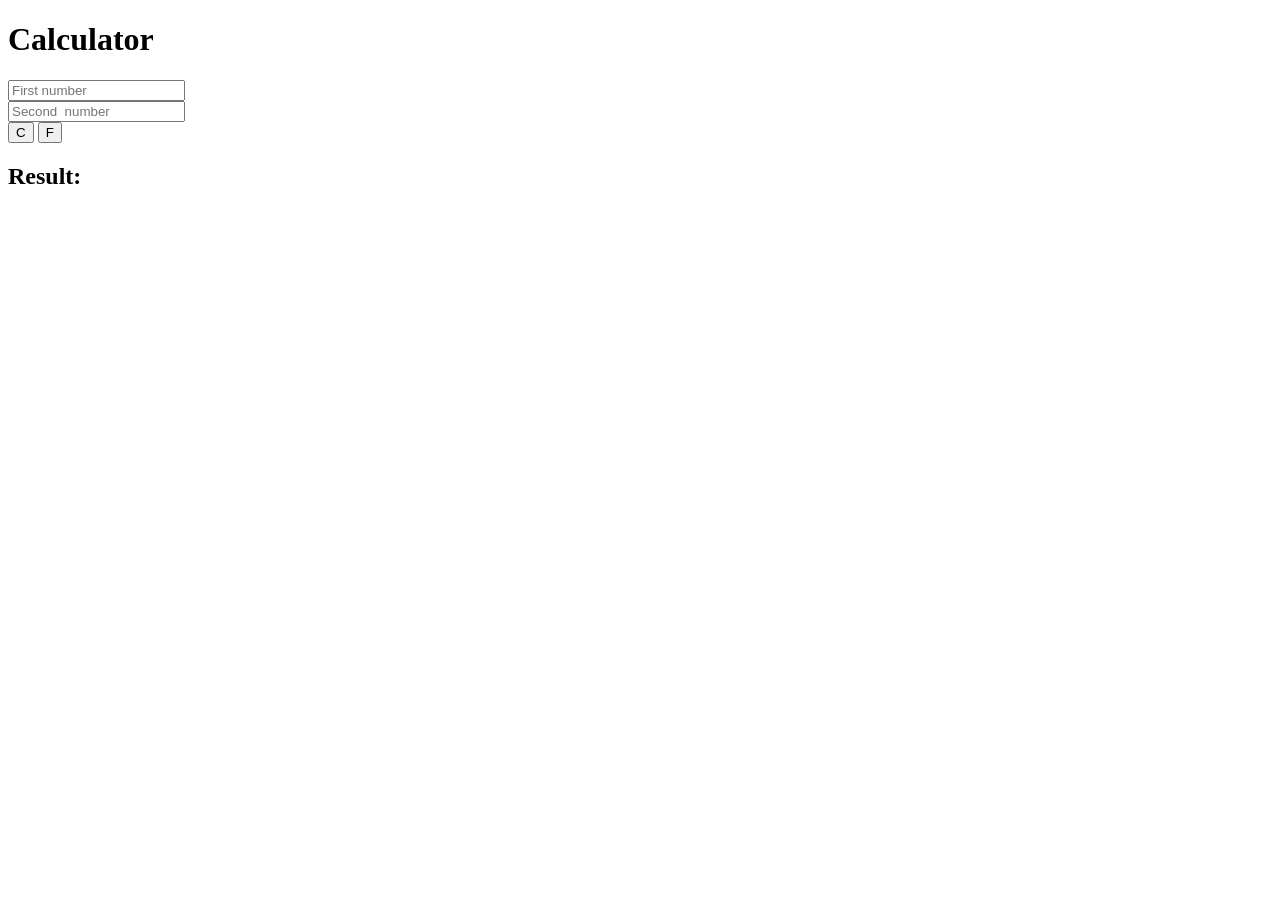
<file: index.html>
<!DOCTYPE html>
<html lang="en">
<head>
    <meta charset="UTF-8">
    <meta name="viewport" content="width=device-width, initial-scale=1.0">
    <title>Document</title>
    <link rel="stylesheet" href="style.css">
    <script src="js.js"></script>
</head>
<body>
    <div class="calculator">
        <h1>Calculator</h1>
        <div class="input-section">
            <input type="number" id="num1" placeholder="First number">
            <br>
            <div class="input-section">
                <input type="number" id="num1" placeholder="Second  number">
          
        </div>
        <div class="buttons">
            <button  onclick="Celsius()">C</button>
            <button  onclick="Fah()">F</button>
           
            
        </div>
        <div class="result">
            <h2>Result: <span id="result"></span></h2>
        </div>
    </div>

















</body>
</html>
</file>
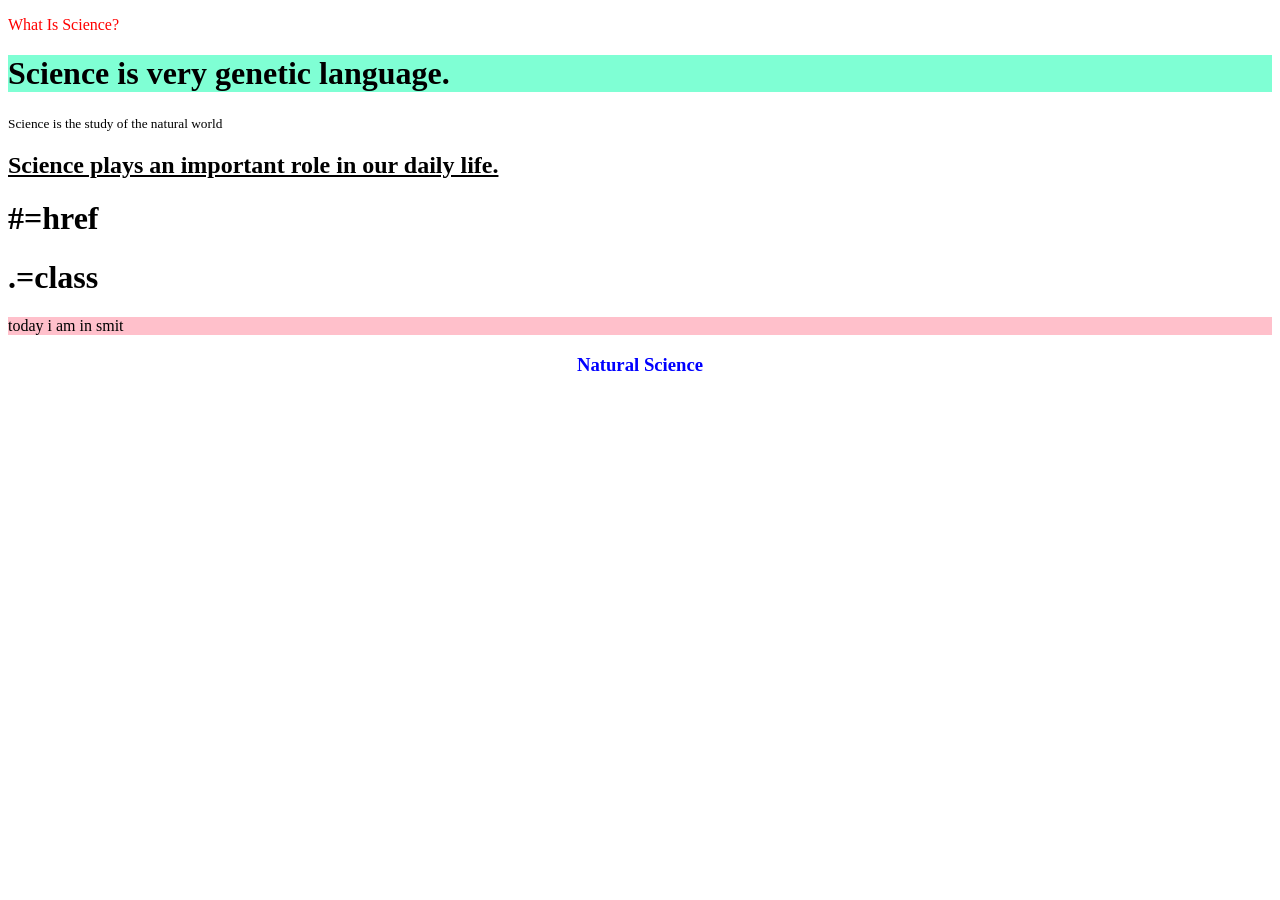
<file: code.html>
<!DOCTYPE html>
<html lang="en">
<head>
    <meta charset="UTF-8">
    <meta name="viewport" content="width=device-width, initial-scale=1.0">
    <title>Document</title>
    <style>
        #one{
            color:red;
        }
        .two{
            background-color:aquamarine;
        }
        #three{
            background-color: pink;
        }
        
    </style>
</head>
<body>
    <div id="1">
        <p id="one"> What Is Science?</p>
    </div>
    <div class="2">
        <h1 class="two">Science is very genetic language.</h1>
    </div>
    <small>Science is the study of the natural world
    </small>
    <h2><u>Science plays an important role in our daily life.</u></h2>
    <h1>#=href</h1>
    <h1>.=class</h1>
    <div id="3">
        <p id="three">today i am in smit</p>
    </div>
    <h3 style="color:blue; text-align: center;">Natural Science</h3>




</body>
</html>
</file>
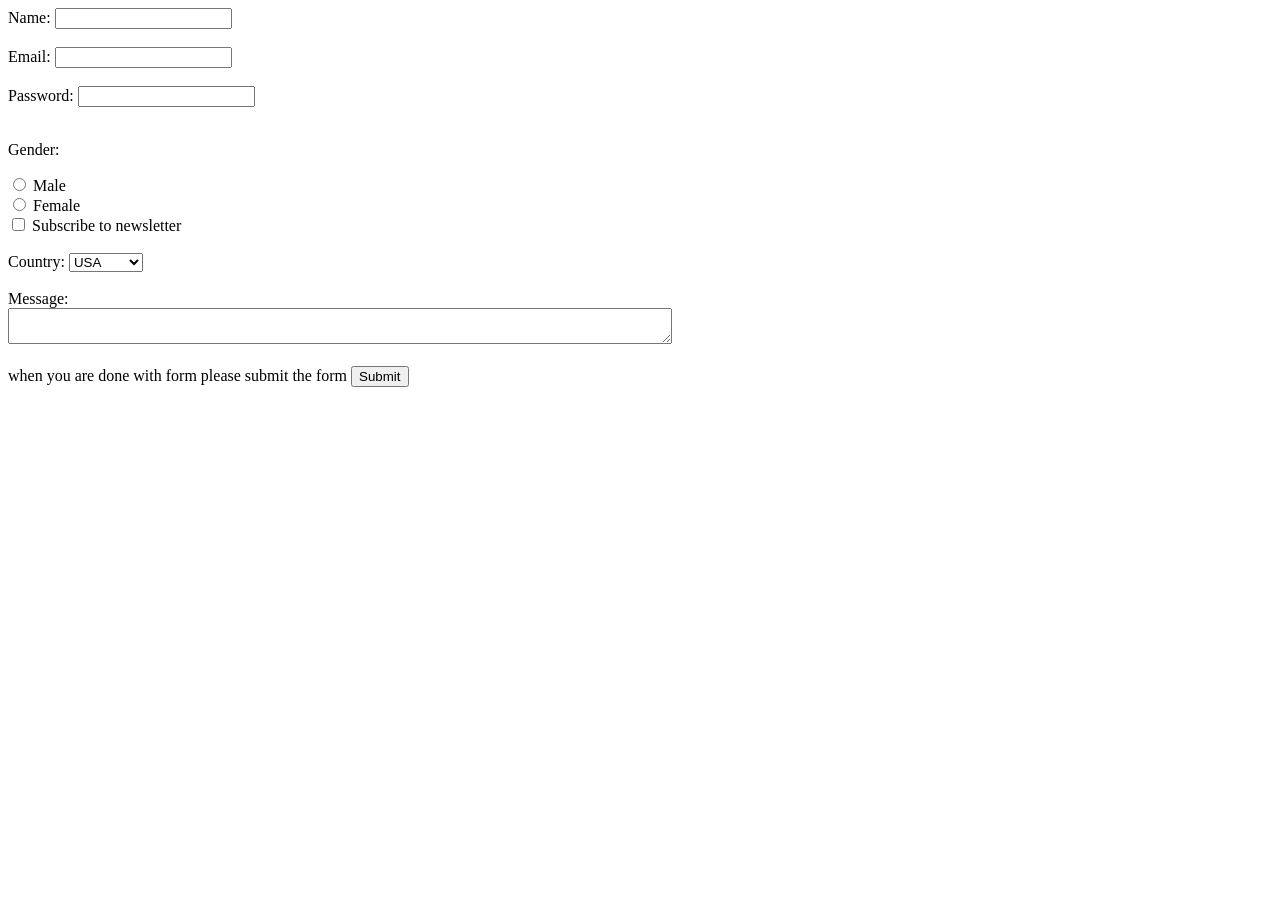
<file: contact.html>
<!DOCTYPE html>
<html lang="en">
<head>
    <meta charset="UTF-8">
    <meta name="viewport" content="width=device-width, initial-scale=1.0">
    <title>Document</title>
</head>
<body>
     <!-- Text Field -->
     <label for="name">Name:</label>
     <input type="text" id="name" name="name" required><br><br>
    

     <!-- Email Field -->
     <label for="email">Email:</label>
     <input type="email" id="email" name="email" required><br><br>

     <!-- Password Field -->
     <label for="password">Password:</label>
     <input type="password" id="password" name="password" required><br><br>

     <!-- Radio Buttons -->
     <p>Gender:</p>
     <input type="radio" name="male" id="male" value="male">
     <label for="male">Male</label>
     <br>
     <input type="radio" name="female" id="female" value="female">
     <label for="female">Female</label>
     <br>
     <!-- <input type="radio" id="male" name="gender" value="male">
     <label for="male">Male</label><br>
     <input type="radio" id="female" name="gender" value="female">
     <label for="female">Female</label><br>
     <input type="radio" id="other" name="gender" value="other">
     <label for="other">Other</label><br><br> -->

     <!-- Checkbox -->
     <input type="checkbox" id="subscribe" name="subscribe" value="yes">
     <label for="subscribe">Subscribe to newsletter</label><br><br>

     <!-- Dropdown Menu -->
     <label for="country">Country:</label>
     <select id="country" name="country">
         <option value="usa">USA</option>
         <option value="canada">Canada</option>
         <option value="uk">UK</option>
         <option value="australia">Australia</option>
     </select>
     
     <br><br>

     <!-- Textarea -->
     <label for="message">Message:</label><br>
     <textarea id="message" name="message" rows="2" cols="80">

     </textarea><br><br>

     <!-- Submit Button -->
      <label for="submit">when you are done with form please submit the form</label>
     <input type="submit" value="Submit">
 </form>
</body>
</html>
</file>
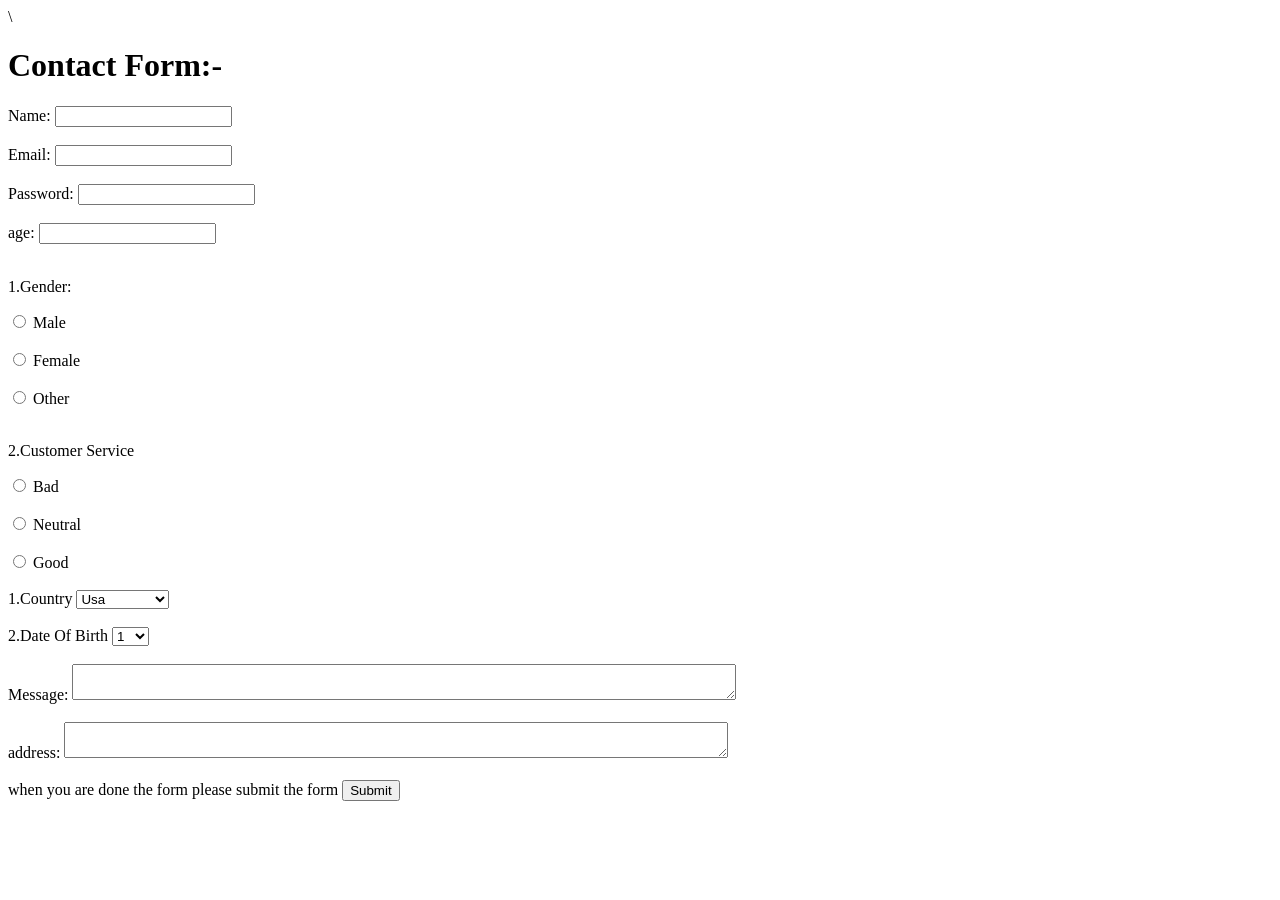
<file: form.html>
<!DOCTYPE html>
<html lang="en">
<head>
    <meta charset="UTF-8">
    <meta name="viewport" content="width=device-width, initial-scale=1.0">
    <title>form</title>
</head>
<body>
    \<h1>Contact Form:-</h1>
    <form>
    <!-- <p>Text field</p> -->
    <label for="name">Name:</label>
    <input type="text" id="name" name="name"required>
    <br><br>
    <!-- Email -->
    <label for="email">Email:</label>
    <input type="text" id="name" name="name" required>
    <br><br>
    <!-- password -->
    <label for="password">Password:</label>
    <input type="text" id="name" name="name" required>
    <br><br>
   <!-- age -->
   <label for="age">age:</label>
   <input type="text" id="name" name="name" required>
   <br><br>
   <!-- radio button -->
   <p>1.Gender:</p>
   <input type="radio" name="male" id="male" value="male">
   <label for="male">Male</label>
   <br><br>
   <input type="radio" name="female" id="female" value="female">
   <lable  for="female">Female</lable>
   <br><br>
   <input type="radio" name="other" id="other" value="other">
   <lable for="other">Other</lable>
   <br><br>
   <p>2.Customer Service</p>
   <input type="radio" name="Bad" id="Bad" value="Bad">
   <label for="Bad">Bad</label>
   <br><br>
   <input type="radio" name="neutral" id="neutral" value="neutral">
   <lable  for="neutral">Neutral</lable>
   <br><br>
   <input type="radio" name="good" id="good" value="good">
   <lable for="good">Good</lable>
   <br><br>
   <!-- Drop down Menu -->
   <label for="country">1.Country</label>
   <select id="country" name="1.country"required>
  <option value="usa">Usa</option>
  <option value="brazil">Brazil</option>
  <option value="pakistan">Pakistan</option>
  <option value="Bangladesh">Bangladesh</option>
  <option value="canada">Canada</option>
   </select>
   <br><br>
   <label for="Date Of Birth">2.Date Of Birth</label>
   <select id="Date Of Birth" name="2.Date Of Birth" required>
  <option value="1">1</option>
  <option value="2">2</option>
  <option value="3">3</option>
  <option value="4">4</option>
  <option value="5">5</option>
  <option value="6">6</option>
  <option value="7">7</option>
  <option value="8">8</option>
  <option value="9">9</option>
  <option value="10">10</option>
  <option value="11">11</option>
  <option value="12">12</option>
  <option value="13">13</option>
  <option value="14">14</option>
  <option value="15">15</option>
   </select>
   <br><br>
   <!-- text area -->
   <label for="message">Message:</label>
   <textarea id="message" name="message" rows="2" cols="80">
   </textarea><br><br>
   <!-- text area -->
   <label for="address">address:</label>
   <textarea id="address" name="address" rows="2" cols="80">
   </textarea><br><br>
   <!-- submit button -->
   <label for="submit"> when you are done the form please submit the form</label>
   <input type="submit" value="Submit">
    </form>
</body>
</html>
</file>
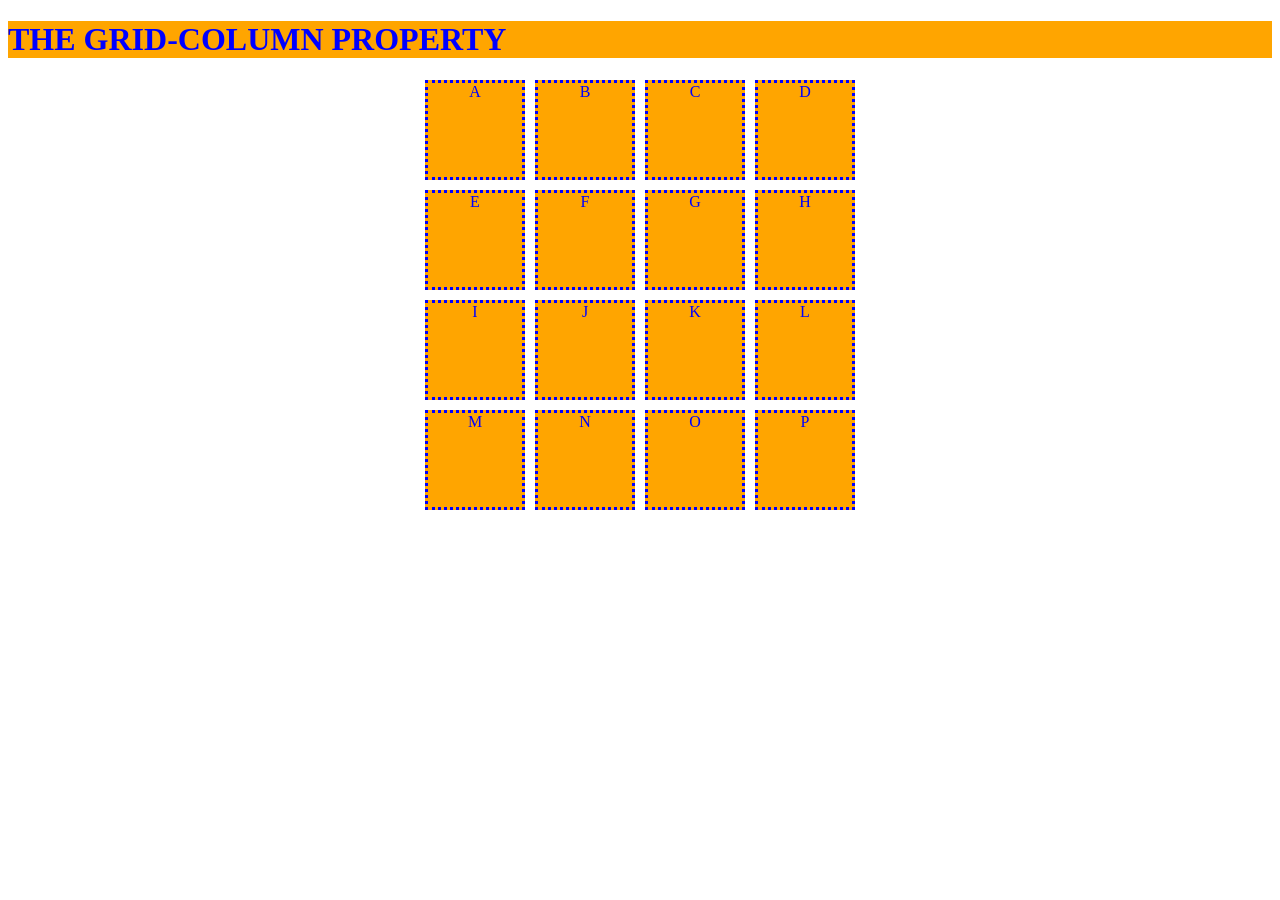
<file: grid.html>
<!DOCTYPE html>
<html lang="en">
<head>
    <meta charset="UTF-8">
    <meta name="viewport" content="width=device-width, initial-scale=1.0">
    <title>GRID</title>
    <link rel="stylesheet" href="layout.css">
</head>
<body>
   <div id="row">
    <h1>THE GRID-COLUMN PROPERTY</h1>
   </div>
    <!-- space-evenly -->
    <div class="grid-container">
        <div class="one" id="item0">A </div>
        <div class="one" id="item1">B </div>
        <div class="one" id="item2">C </div>
        <div class="one" id="item3">D </div>
        <div class="one" id="item4">E</div>
        <div class="one" id="item5">F </div>
        <div class="one" id="item6">G </div>
        <div class="one" id="item7">H  </div>
        <div class="one" id="item8">I </div>
        <div class="one">J</div>
        <div class="one">K</div>
        <div class="one">L</div>
        <div class="one">M</div>
        <div class="one">N</div>
        <div class="one">O</div>
        <div class="one">P</div>
    </div>
    <br>
   
</body>
</html>
</file>
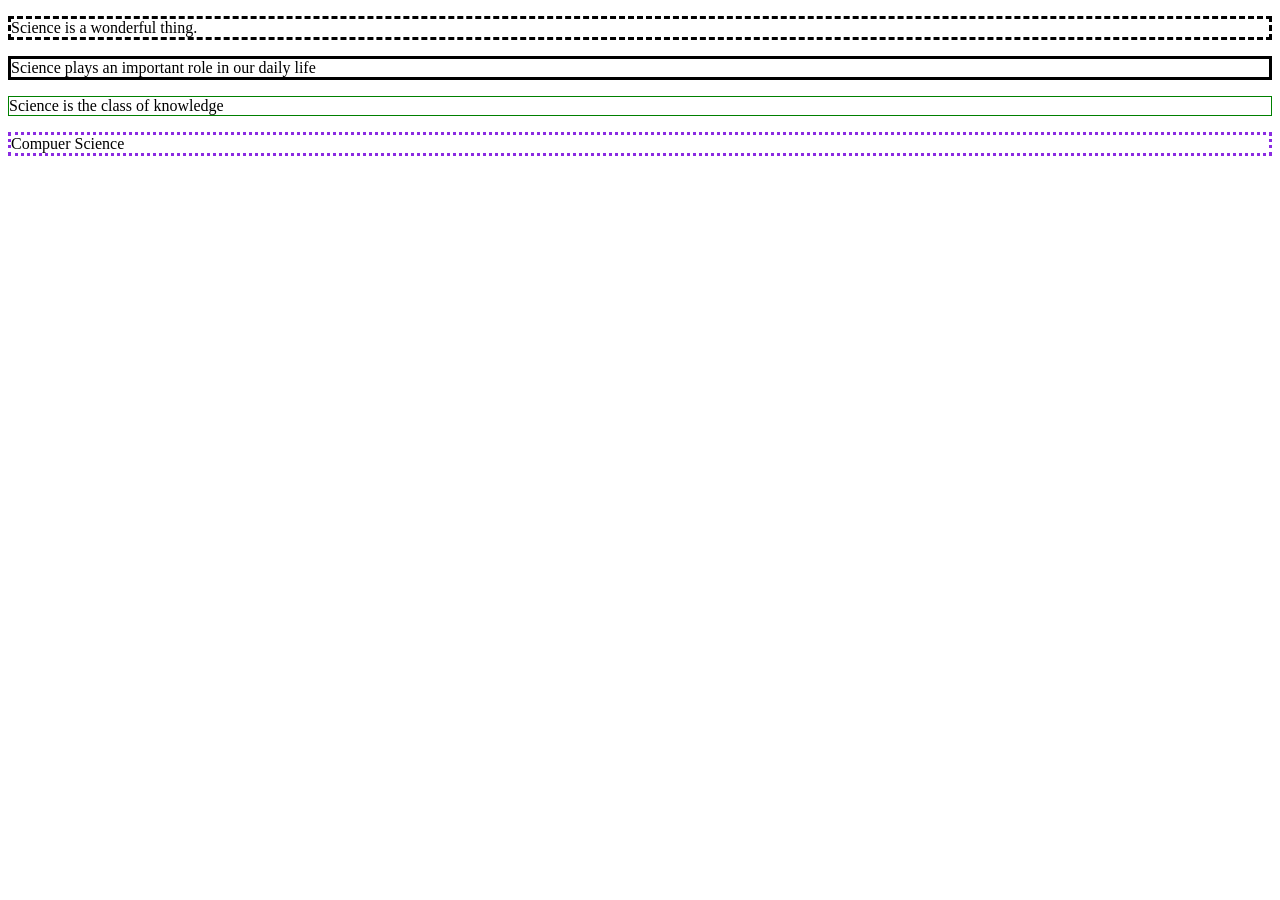
<file: table.html>
<!DOCTYPE html>
<html lang="en">
<head>
    <meta charset="UTF-8">
    <meta name="viewport" content="width=device-width, initial-scale=1.0">
    <title>Document</title>
    <link rel="stylesheet" href="table.css"/>
</head>
<body>
    <!-- <h1>Science</h1> -->
    <p class="dashed">Science is a wonderful thing.</p>
    <p class="solid">Science plays an important role in our daily life</p>
    <p id="groove">Science is the class of knowledge</p>
    <p id="subject">Compuer Science</p>

</body>
</html>
</file>
<file: style.css>
.one{
    color:#ff0000; 
}
#head1{
    text-align:center;
    color:rgb(238,120,238);
}
.two{
    color:;
    text-align: end;
}
#two{
    color: aqua;
}

.two{
    background-repeat:no-repeat ;
        background-image: url("https://t4.ftcdn.net/jpg/06/75/53/11/360_F_675531132_s2zmqxcjlpdilb7MWQal2bfyNqJYb4Ky.jpg");
    }
#five{
    background-image: url("https://store-images.s-microsoft.com/image/apps.30645.9007199266245907.cb06f1f9-9154-408e-b4ef-d19f2325893b.ac3b465e-4384-42a8-9142-901c0405e1bc");
}
</file>
<file: layout.css>
#row{
    background-color:orange;
    color:blue;
}
.grid-container{
    display: grid;
     /* tells how many coulums should we applied on grid  */
    grid-template-columns:100px 100px 100px 100px;
    /* tells how many rows in its height */
    grid-template-rows: 100px 100px 100px 100px 100px;
   color:blue;
   row-gap: 10px;
   column-gap:10px;
   justify-content: center;
}
.one{
    border-style: dotted;
    background-color:orange;
    text-align: center;
}
</file>
<file: table.css>
#one{
    background-color: green;
}
.dashed {
    border-style:dashed;
}
.solid {
    border-style:solid;
}
#groove{
    border-style:groove;
    border-color:green;
    border-width:1px;
}
#subject{
    border-style:dotted;
    border-color: blueviolet;
font-family: 'Times New Roman', Times,serif;}
</file>
